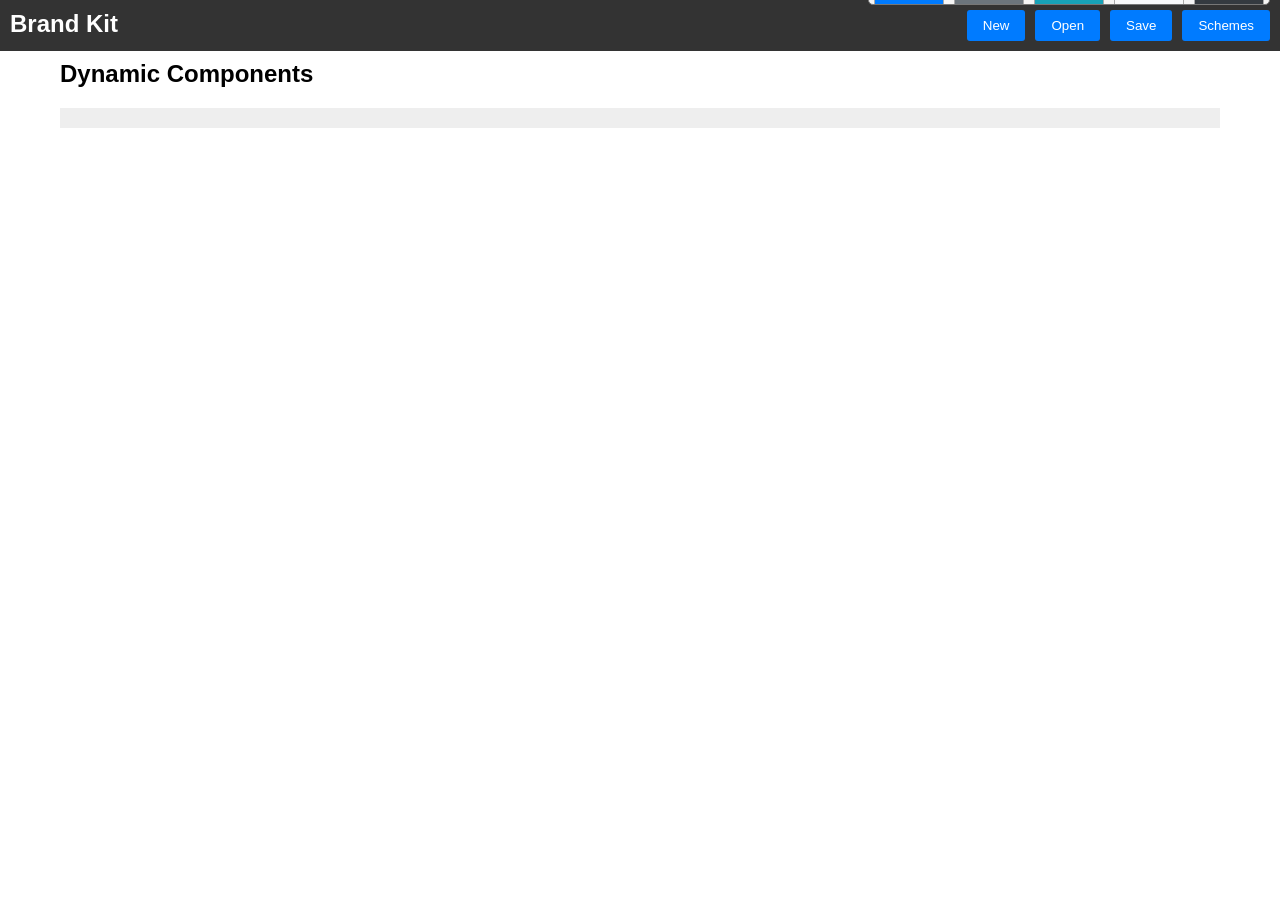
<file: index.html>
<!DOCTYPE html>
<html lang="en">
<head>
    <meta charset="UTF-8">
    <meta name="viewport" content="width=device-width, initial-scale=1.0">
    <title>BILLDER</title>
    <link rel="stylesheet" href="style.css">
</head>
<body>
    <div class="toolbar row space-between">
        <div class="toolbar-title">Brand Kit</div>
        <div class="toolbar-buttons row end">
            <button class="btn btn-toolbar" id="btnNew">New</button>
            <input type="file" id="fileInput" accept=".html,.css,.json" style="display: none;">
            <button class="btn btn-toolbar" id="btnOpen">Open</button>
            <button class="btn btn-toolbar" id="btnSave">Save</button>
            <button class="btn btn-toolbar" id="btnSchemes">Schemes</button>
        </div>

        <div class="dummy-section hidden">
            <h2>Dummy Content</h2>
            <div class="row center-mid dummy">
                <div class="col space-around mid light">
                    <h3>Light</h3>
                    <h5>Scheme</h4>
                    <p>Lorem Ipsum</p>
                    <div class="primary">Primary</div>
                    <div class="secondary">Secondary</div>
                    <div class="accent">Accent</div>
                </div>
                <div class="col space-around mid dark">
                    <h3>Dark</h3>
                    <h5>Scheme</h4>
                    <p>Lorem Ipsum</p>
                    <div class="primary">Primary</div>
                    <div class="secondary">Secondary</div>
                    <div class="accent">Accent</div>
                </div>
            </div>
        </div>

        <div id="palette" class="palette">
            <div id="color-palette" class="row space-between">
                <div class="clr" id="primary">
                    <h5>Primary</h5>
                    <div class="display"></div>
                    <div class="hex">#123456</div>
                </div>
                <div class="clr" id="secondary">
                    <h5>Secondary</h5>
                    <div class="display"></div>
                    <div class="hex">#123456</div>
                </div>
                <div class="clr" id="accent">
                    <h5>Accent</h5>
                    <div class="display"></div>
                    <div class="hex">#123456</div>
                </div>
                <div class="clr" id="light">
                    <h5>Light</h5>
                    <div class="display"></div>
                    <div class="hex">#123456</div>
                </div>
                <div class="clr" id="dark">
                    <h5>Dark</h5>
                    <div class="display"></div>
                    <div class="hex">#123456</div>
                </div>
            </div>
            <input type="color" id="colorPicker" style="display: none;">
        </div>
    

        <div id="panelSchemes" class="panel hidden">
            <div class="theme-toggle">
                <span>Light</span>
                <label class="switch">
                    <input type="checkbox" id="themeSwitch">
                    <span class="slider round"></span>
                </label>
                <span>Dark</span>
            </div>
            <h2 class="active-scheme">Default</h2>
            <div class="schemes-container">
                <ul class="schemes"></ul>
            </div>
            <button id="addScheme" class="btn btn-primary">Add Scheme</button>
        </div>




        <div id="panelNew" class="panel hidden">
            <h2>Create New Component</h2>

            <div class="col start" id="componentAttributes">
                <div class="row space-between">
                    <label for="componentType">Component Type</label>
                    <select id="componentType">
                        <option value="div">Div</option>
                        <option value="h1">Heading 1</option>
                        <option value="h2">Heading 2</option>
                        <option value="h3">Heading 3</option>
                        <option value="h4">Heading 4</option>
                        <option value="h5">Heading 5</option>
                        <option value="p">Paragraph</option>
                        <option value="span">Span</option>
                    </select>
                </div>
                <div id="Selectors" class="row space-between">
                    <div class="col start">
                        <label for="componentID">ID</label>
                        <input type="text" id="componentID">
                    </div>
                    <div class="col start">
                        <label for="componentClasses">Classes</label>
                        <input type="text" id="componentClasses">
                    </div>
                </div>
                <div class="row space-between">
                    <label for="componentText">Text</label>
                    <textarea id="componentText"></textarea>
                </div>
                <div class="row space-between">
                    <label for="componentTxtColor">Text Color</label>
                    <select id="componentTxtColor">
                        <option value="var(--primary)" class="primary">Primary</option>
                        <option value="var(--secondary)" class="secondary">Secondary</option>
                        <option value="var(--accent)" class="accent">Accent</option>
                        <option value="var(--light)" class="light">Light</option>
                        <option value="var(--dark)" class="dark">Dark</option>
                        <option value="var(--txt)" class="txt" selected>Text</option>
                    </select>
                </div>
                <div class="row space-between">
                    <label for="componentBgColor">Background Color</label>
                    <select id="componentBgColor">
                        <option value="var(--primary)" class="primary">Primary</option>
                        <option value="var(--secondary)" class="secondary">Secondary</option>
                        <option value="var(--accent)" class="accent">Accent</option>
                        <option value="var(--light)" class="light">Light</option>
                        <option value="var(--dark)" class="dark">Dark</option>
                        <option value="var(--bg)" class="bg" selected>Background</option>
                    </select>
                </div>
                <div class="row space-between">
                    <label for="componentWidth">Width</label>
                    <input type="range" id="componentWidth" min="0" max="1000" value="100">
                    <input type="text" id="componentWidthValue" class="units" value="100">
                    <select id="componentWidthUnit" class="units">
                        <option value="auto">auto</option>
                        <option value="px">px</option>
                        <option value="%">%</option>
                    </select>
                </div>
                <div class="row space-between">
                    <label for="componentHeight">Height</label>
                    <input type="range" id="componentHeight" min="50" max="1000" value="25">
                    <input type="text" id="componentHeightValue" class="units" value="25">
                    <select id="componentHeightUnit" class="units">
                        <option value="px">px</option>
                        <option value="%">%</option>
                        <option value="auto">auto</option>
                    </select>
                </div>
                <div class="row space-between">
                    <label for="componentPadding">Padding</label>
                    <input type="range" id="componentPadding" min="0" max="100" value="5">
                    <input type="text" id="componentPaddingValue" class="units" value="5">
                    <select id="componentPaddingUnit" class="units">
                        <option value="px">px</option>
                        <option value="%">%</option>
                        <option value="auto">auto</option>
                    </select>
                </div>
                <div class="row space-between">
                    <label for="componentMargin">Margin</label>
                    <input type="range" id="componentMargin" min="0" max="100" value="5">
                    <input type="text" id="componentMarginValue" class="units" value="5">
                    <select id="componentMarginUnit" class="units">
                        <option value="px">px</option>
                        <option value="%">%</option>
                        <option value="auto">auto</option>
                    </select>
                </div>
                <div class="row start">
                    <button id="createComponentBtn" class="btn btn-primary">Create</button>
                    <button id="cancelComponentBtn" class="btn btn-secondary">Cancel</button>
                </div>
            </div>
        </div>
    </div>


    <div class="content">
        <!--
        <div id="colorPalette" class="palette-section">
            <h2>Color Palette</h2>
            <!- Dynamic Color Palettes will be inserted here --
        </div>
        <div id="fontSelector" class="font-section">
            <h2>Font Selector</h2>
            <!- Dynamic Font Selectors will be inserted here --
        </div>
        -->
        <h2>Dynamic Components</h2>
        <div id="dynamicContent" class="dynamic-section">

            <!-- Dynamic Components will be inserted here -->
        </div>
    </div>

    <script src="script.js"></script>
    <script src="templator.js"></script>
</body>
</html>
</file>
<file: style.css>
:root {
    --primary: #19f;
    --secondary: #18d;
    --accent: #1f9;
    --light: #abc;
    --dark: #123;
}

.primary {
    background-color: var(--primary) !important;
}
.secondary {
    background-color: var(--secondary) !important;
}
.accent {
    background-color: var(--accent) !important;
}
.light {
    color: var(--dark) !important;
    background-color: var(--light) !important;
}
.dark {
    color: var(--light) !important;
    background-color: var(--dark) !important;
}

body {
    --txt: var(--dark);
    --bg: var(--light);
}
body.dark-mode {
    --txt: var(--light);
    --bg: var(--dark);
}

.txt {
    color: var(--txt) !important;
}
.bg {
    background-color: var(--bg) !important;
}



.dummy-section {
    position: fixed;
    top: 52px;
    left: 0;
    right: 0;
    background-color: #eee;
    padding: 10px;
    z-index: 10;
}
.dummy-section h2 {
    color: #111;
}


.dummy div {
    width: 100%;
    padding: 25px;
}

.dummy div div {
    height: 50px;
    width: auto;
    min-width: 150px;
    margin: 5px;
    padding: 5px;
}




*,
::after,
::before,
body {
    font-family: Arial, sans-serif;
    margin: 0;
    padding: 0;
    box-sizing: border-box;
}

.hidden {
    overflow: hidden;
    opacity: 0;
    right: -300% !important;
    transition: all 0.3s ease-in-out repeat;
    z-index: 0;
    -webkit-transition: all 0.3s ease-in-out repeat;
    -moz-transition: all 0.3s ease-in-out repeat;
    -ms-transition: all 0.3s ease-in-out repeat;
    -o-transition: all 0.3s ease-in-out repeat;
}
.hidden>:first-child {
    display: none;
}



.row {
    display: flex;
    flex-direction: row;
}
.col {
    display: flex;
    flex-direction: column;
}

.start {
    justify-content: flex-start;
}

.end {
    justify-content: flex-end;
}

.center {
    justify-content: center;
}
.mid {
    align-items: center;
}

.space-between {
    justify-content: space-between;
}
.space-evenly {
    justify-content: space-evenly;
}
.space-around {
    justify-content: space-around;
}
.center-mid {
    justify-content: center;
    align-items: center;
}











.btn {
    padding: 10px 20px;
    border: none;
    cursor: pointer;
    background-color: #444;
    color: white;
    border-radius: 3px;
    cursor: pointer;
}

.btn:hover {
    background-color: #333;
}

.btn-primary {
    background-color: #1b4;
}
.btn-primary:hover {
    background-color: #194;
}

.btn-secondary {
    background-color: #777;
}
.btn-secondary:hover {
    background-color: #555;
}

.btn-toolbar {
    margin-left: 10px;
    padding: 8px 16px;
    background-color: #007bff;
}

.btn-toolbar:hover,
.btn-toolbar.active {
    background-color: #0056b3;
}




.toolbar {
    position: fixed;
    top: 0;
    left: 0;
    width: 100%;
    padding: 10px;
    background-color: #333;
    color: white;
}
.toolbar-title {
    flex: 1;
    font-size: 1.5em;
    font-weight: bold;
}
.toolbar-buttons {
    flex: 1;
    font-size: 1.5em;
    font-weight: bold;
    margin-left: 20px;
}





.theme-toggle {
    position: fixed;
    top: 63px;
    right: 25px;
    display: flex;
    align-items: center;
    z-index: 10;
    color: #222;
}

.switch {
    position: relative;
    display: inline-block;
    width: 50px;
    height: 20px;
    margin: 0 10px;
}

.switch input {
    opacity: 0;
    width: 0;
    height: 0;
}

.slider {
    position: absolute;
    cursor: pointer;
    top: 0;
    left: 0;
    right: 0;
    bottom: 0;
    background-color: #ccc;
    transition: 0.4s;
    border-radius: 34px;
}

.slider:before {
    position: absolute;
    content: "";
    height: 16px;
    width: 16px;
    left: 3px;
    bottom: 2px;
    background-color: white;
    transition: 0.4s;
    border-radius: 50%;
}

input:checked + .slider {
    background-color: #2196F3;
}

input:checked + .slider:before {
    transform: translateX(28px);
    -webkit-transform: translateX(28px);
    -moz-transform: translateX(28px);
    -ms-transform: translateX(28px);
    -o-transform: translateX(28px);
}














.panel {
    display: flex;
    flex-direction: column;
    justify-content: center;
    align-items: flex-start;
    position: fixed;
    top: 50px;
    right: 10px;
    max-height: 90dvh;
    min-width: 300px;
    color: #121212;
    background: #fff;
    border: 1px solid #ddd;
    padding: 10px;
    border-radius: 5px;
    z-index: 999;
    -webkit-border-radius: 5px;
    -moz-border-radius: 5px;
    -ms-border-radius: 5px;
    -o-border-radius: 5px;
    box-shadow: 2px 2px 1px #777;
    transition: opacity 0.3s ease-in-out;
    -webkit-transition: opacity 0.3s ease-in-out;
    -moz-transition: opacity 0.3s ease-in-out;
    -ms-transition: opacity 0.3s ease-in-out;
    -o-transition: opacity 0.3s ease-in-out;
}

.panel.panelCode {
    padding-right: 15px;
    height: auto;
    color: #bbb;
    background-color: #222;
    border-color: #000;
    z-index: 999;
    cursor: text;
    pointer-events: all;
    transition: all 0.5s ease;
    -webkit-transition: all 0.5s ease;
    -moz-transition: all 0.5s ease;
    -ms-transition: all 0.5s ease;
    -o-transition: all 0.5s ease;
}
.panel.panelCode:hover {
    right: -10px !important;
}

.code {
    width: 300px;
    height: 400px;
    padding: 5px;
    background-color: #000;
    border: 1px solid #999;
    border-radius: inherit;
    -webkit-border-radius: inherit;
    -moz-border-radius: inherit;
    -ms-border-radius: inherit;
    -o-border-radius: inherit;

    overflow: scroll;
}
code, .pre {
    font-family: monospace !important;
}
code {
    background-color: #222;
    padding: 3px;
}



.panel .col > .row {
    margin-bottom: 5px;
    margin-top: 5px;
    border: 1px solid #eee;
    padding: 5px;
}
body.dark-mode .panel .col > .row {
    border-color: #666;
}
.panel .col .row > :first-child {
    margin-right: 5px;
}
.panel .col .row:last-child {
    margin-bottom: 0;
    border: none;
    padding: 0;
}

.panel .col > .row label {
    width: 150px;
    margin: auto 0;
    overflow: hidden;
}

.panel .col > .row > textarea {
    min-height: 50px;
    width: 100%;
}


.panel .col > .row > input[type=range] {
    -webkit-appearance: none;
    /*OverridedefaultCSSstyles*/width: 100%;
    height: 5px;
    margin: auto 5px;
    border-radius: 15px;
    display: block;
    -webkit-border-radius: 15px;
    -moz-border-radius: 15px;
    -ms-border-radius: 15px;
    -o-border-radius: 15px;
    background: #121212;
}

.panel .col > .row > input[type=text] {
    width: 105px;
    height: 20px;
}

.panel select {
    display: block;
    width: 115px;
    height: 25px;
}

.panel .col > .row > input[type=text].units,
.panel select.units {
    width: 50px;
    margin-left: 5px;
}









.active-scheme {
    font-size: 1.2em;
    margin-top: 30px;
    margin-bottom: 10px;
    padding-right: 20px;
    overflow: hidden;
    max-width: 275px;
    max-height: 70px;
    overflow-wrap: break-word;
}

.schemes-container {
    max-height: 70dvh;
    overflow-y: auto;
}

.schemes {
    list-style-type: none;
    padding: 0;
}

.schemes li {
    padding: 5px;
    cursor: pointer;
    border: 1px solid #eee;
    padding: 5px 10px;
    margin-bottom: 5px;
    border-radius: 3px;
    display: flex;
    justify-content: space-between;
    align-items: center;
}
body.dark-mode .schemes li {
    border-color: #666;
}
.schemes li:hover {
    background-color: #ddd;
}
body.dark-mode .schemes li:hover {
    background-color: #555;
}
.schemes li.active {
    border-color: #bbb;
    color: #111;
    background-color: #eee;
    font-weight: 600;
}
body.dark-mode .schemes li.active {
    border-color: #333;
    color: #eee;
    background-color: #222;
}

.scheme span {
    width: 70px;
    overflow: hidden;
}

.palletBox {
    display: flex;
    justify-content: flex-end;
    align-items: center;
    margin: 0 15px;
    padding: 2px;

}

.clrBox {
    width: 25px;
    height: 25px;
    display: inline-block;
    margin: auto 1px;
    border: 1px solid #ccc;
}

.schemes li button {
    display: inline-block;
    background-color: #777;
    border: none;
    height: 6px;
    width: 16px;
    cursor: url('[data-uri]'
    ) 15 15, auto;
}
.schemes li button {
    border-radius: 1px;
    -webkit-border-radius: 1px;
    -moz-border-radius: 1px;
    -ms-border-radius: 1px;
    -o-border-radius: 1px;
}
.schemes li button:hover{
    background-color: unset;
    height: 6px;
}












.palette {
    --top: -25px;
    --height: 30px;
    position: fixed;
    width: max-content;
    display: flex;
    flex-direction: column;
    justify-content: center;
    align-items: center;
    top: var(--top);
    right: 10px;
    height: var(--height);
    padding: 10px auto;
    color: #222;
    background: #f5f5f5;
    border-radius: 5px;
    border-bottom-width: 2px;
    border: 1px solid #777;
    overflow: hidden;
    z-index: 99999;
    transition: all 0.5s cubic-bezier(0, 0.6, 0.7, -0.1);
    -webkit-transition: all 0.5s cubic-bezier(0, 0.6, 0.7, -0.1);
    -moz-transition: all 0.5s cubic-bezier(0, 0.6, 0.7, -0.1);
    -ms-transition: all 0.5s cubic-bezier(0, 0.6, 0.7, -0.1);
    -o-transition: all 0.5s cubic-bezier(0, 0.6, 0.7, -0.1);
    -webkit-border-radius: 5px;
    -moz-border-radius: 5px;
    -ms-border-radius: 5px;
    -o-border-radius: 5px;
}

.palette:hover {
    height: calc(var(--height) * 5);
    top: calc(var(--top) + var(--height) / 1.25);
    border-bottom: 5px solid #333;
}
body.dark-mode .palette {
    border-color: #ccc;
}







.clr {
    display: flex;
    flex-direction: column;
    align-items: center;
}
.clr h5 {
    margin-bottom: 0;
}

.display {
    width: 70px;
    height: 70px;
    margin: 5px;
    border: 1px solid #aaa;
    border-radius: 5px;
    cursor: pointer;
    -webkit-border-radius: 5px;
    -moz-border-radius: 5px;
    -ms-border-radius: 5px;
    -o-border-radius: 5px;
}

.hex {
    font-size: 0.9em;
    margin-bottom: 10px;
    padding: 5px;
    background-color: #fff;
    border: 1px solid #ddd;
    border-radius: 5px;
    width: 60px;
}







.content {
    padding: 60px;
}

.dynamic-section {
    background-color: #eee;
    padding: 10px;
    margin: 20px auto;
}
































body.dark-mode {
    background-color: #121212;
    color: #f5f5f5;
}

body.dark-mode .btn {
    background-color: #555;
}

body.dark-mode .btn:hover,
body.dark-mode .btn.active {
    background-color: #111;
}

body.dark-mode .btn-secondary {
    background-color: #222;
}

body.dark-mode .btn-secondary:hover {
    background-color: #444;
}

body.dark-mode .toolbar {
    background-color: #222;
}


body.dark-mode .panel {
    background-color: #333;
    color: #f5f5f5;
}

body.dark-mode .palette {
    color: #eee;
    background-color: #1f1f1f;
}

body.dark-mode .clr .display {
    border: 1px solid #555;
}

body.dark-mode .clr .hex {
    background-color: #222;
    border-color: #555;
}

body.dark-mode .footer {
    background-color: #222;
}

body.dark-mode .theme-toggle span {
    color: #f5f5f5;
}
</file>
